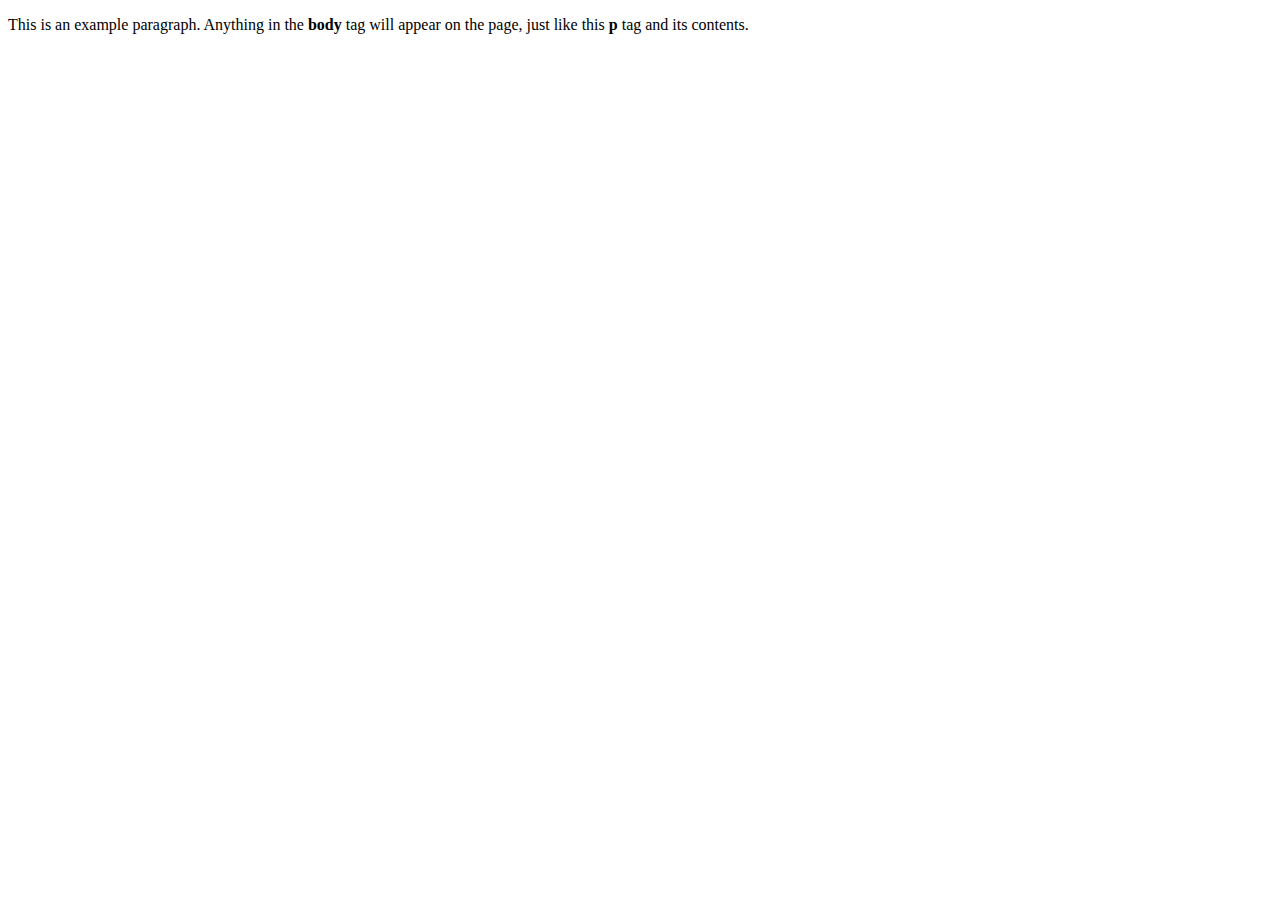
<file: index.html>
<!doctype html>
<html>
  <head>
    <title>Chicago Nahuatl</title>
  </head>
  <body>
    <p>This is an example paragraph. Anything in the <strong>body</strong> tag will appear on the page, just like this <strong>p</strong> tag and its contents.</p>
  </body>
</html>
</file>
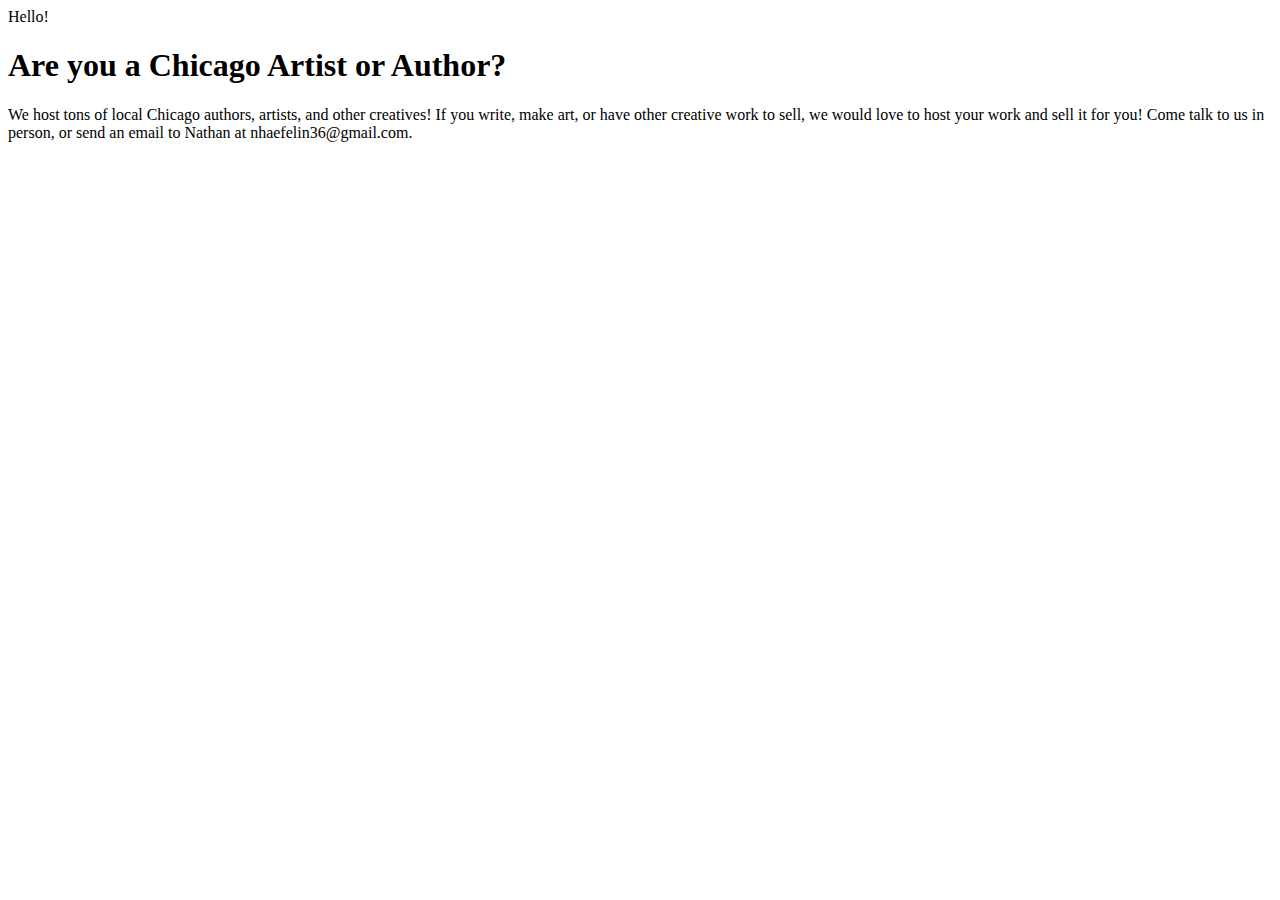
<file: authors.html>
<!doctype html>
<html>
  
  <head>
    <title>Chicago Nahuatl</title>
    <link rel="stylesheet" href="style.css">
  </head>


  
  <body>	<script src="banner.js"></script>
	<div class="body">

	<h1>Are you a Chicago Artist or Author?</h1>
	<p>We host tons of local Chicago authors, artists, and other creatives! If you write, make art, or have other creative work to sell, we would love to host your work and sell it for you! Come talk to us in person, or send an email to Nathan at nhaefelin36@gmail.com.</p>
	
	</div>
  </body>
  
</html>
</file>
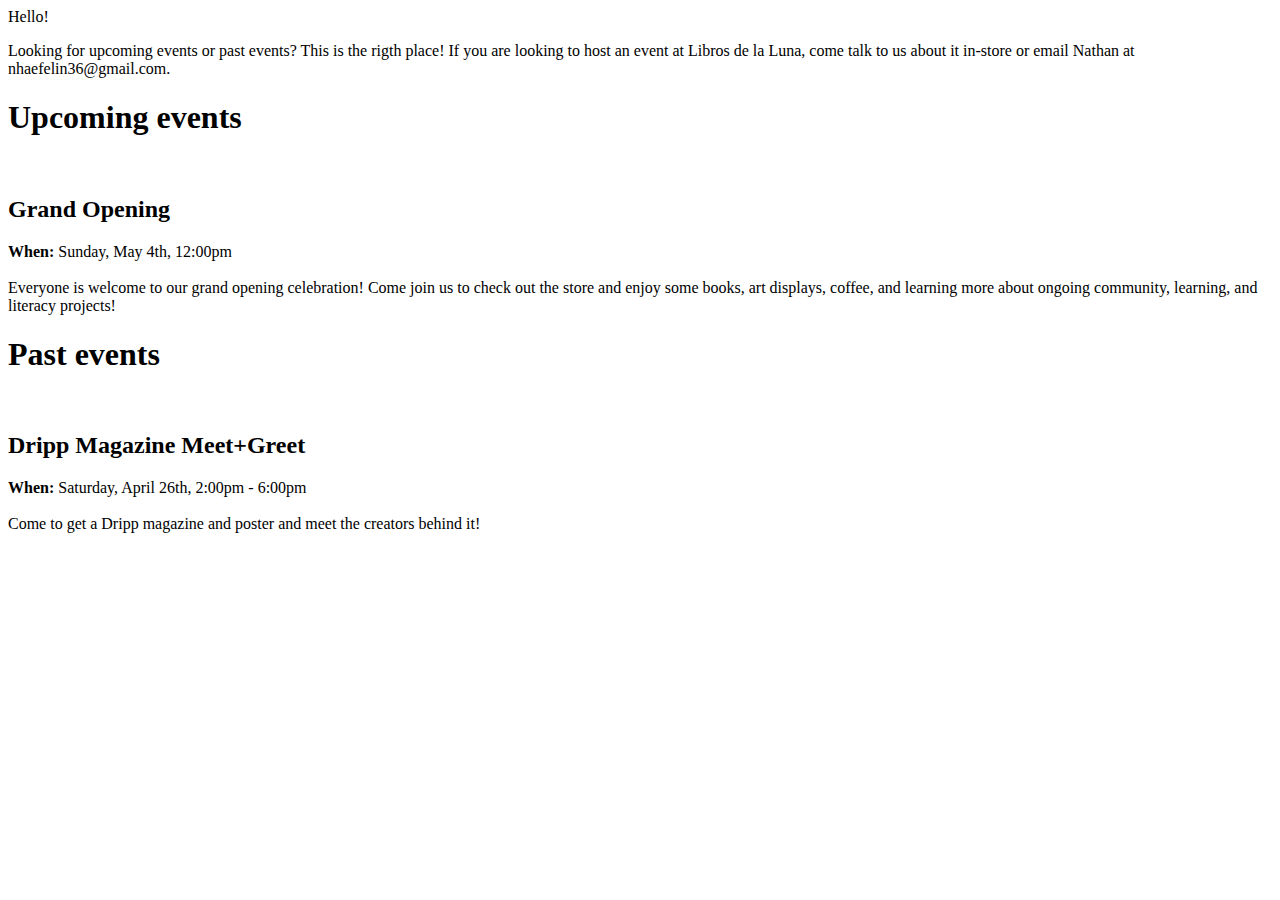
<file: events.html>
<!doctype html>
<html>
  
  <head>
    <title>Chicago Nahuatl</title>
    <link rel="stylesheet" href="style.css">
  </head>


  
  <body>	<script src="banner.js"></script>
	<div class="body">

	<p>Looking for upcoming events or past events? This is the rigth place! If you are looking to host an event at Libros de la Luna, come talk to us about it in-store or email Nathan at nhaefelin36@gmail.com.
	
	<h1>Upcoming events</h1></br>
	
	<div class="block">
	<h2>Grand Opening</h2>
	<p>
	<b>When: </b>Sunday, May 4th, 12:00pm
	</br>
	</br>
	Everyone is welcome to our grand opening celebration! Come join us to check out the store and enjoy some books, art displays, coffee, and learning more about ongoing community, learning, and literacy projects!
	</p>
	</div>

	<h1>Past events</h1></br>

	<div class="block">
	<h2>Dripp Magazine Meet+Greet</h2>
	<p>
	<b>When: </b>Saturday, April 26th, 2:00pm - 6:00pm
	</br>
	</br>
	Come to get a Dripp magazine and poster and meet the creators behind it!
	</p>
	</div>


	</div>
  </body>
  
</html>
</file>
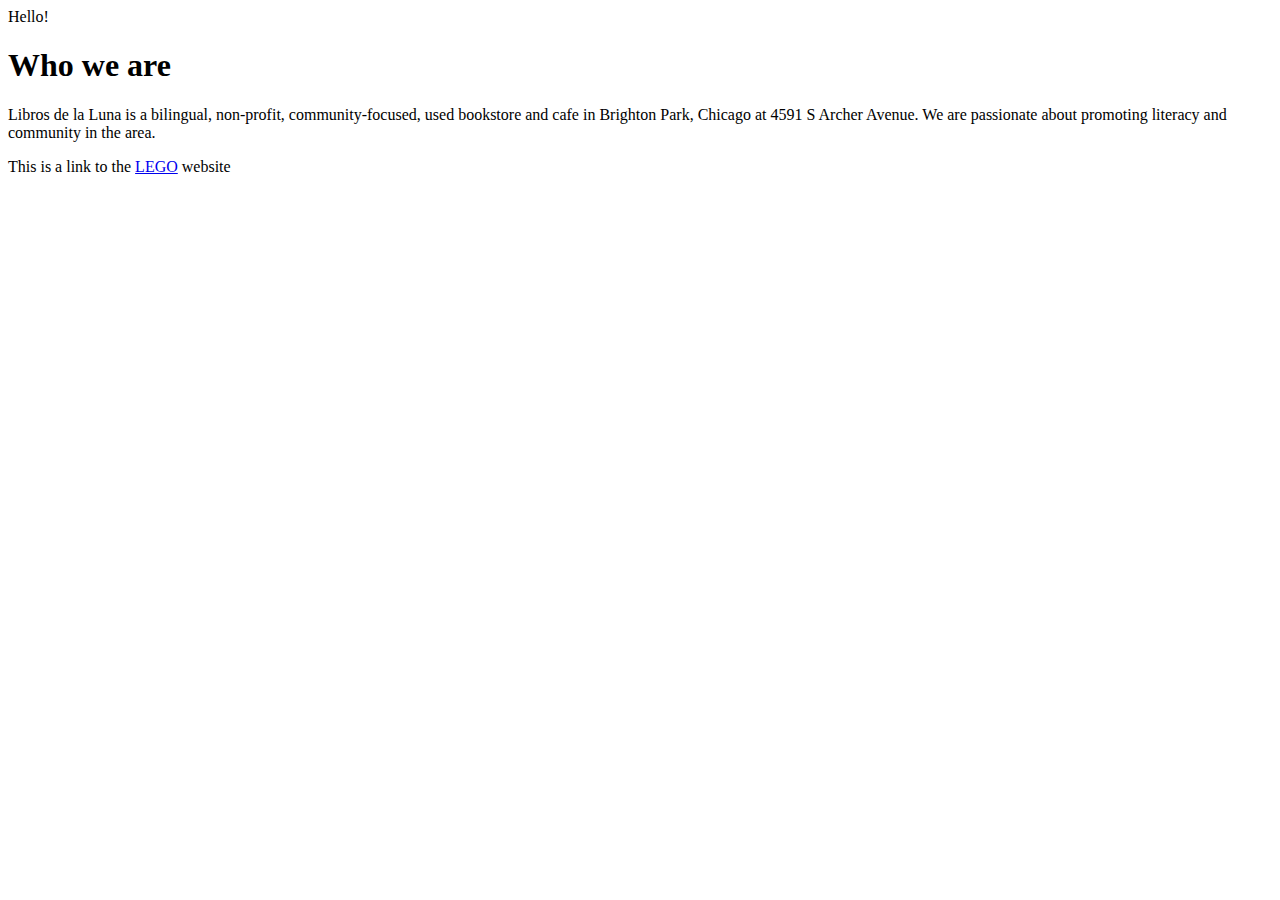
<file: EXAMPLE.html>
<!doctype html>
<html>
  
  <head>
    <title>Chicago Nahuatl</title>
    <link rel="stylesheet" href="style.css">
  </head>


  
  <body>	<script src="banner.js"></script>
    
<div class="body">
    
	<h1>Who we are</h1>
    <p>Libros de la Luna is a bilingual, non-profit, community-focused, used bookstore and cafe in Brighton Park, Chicago at 4591 S Archer Avenue. We are passionate about promoting literacy and community in the area.</p>
   <p>This is a link to the <a href="https://lego.com">LEGO</a> website</p>
  </body>

</div>
  
</html>
</file>
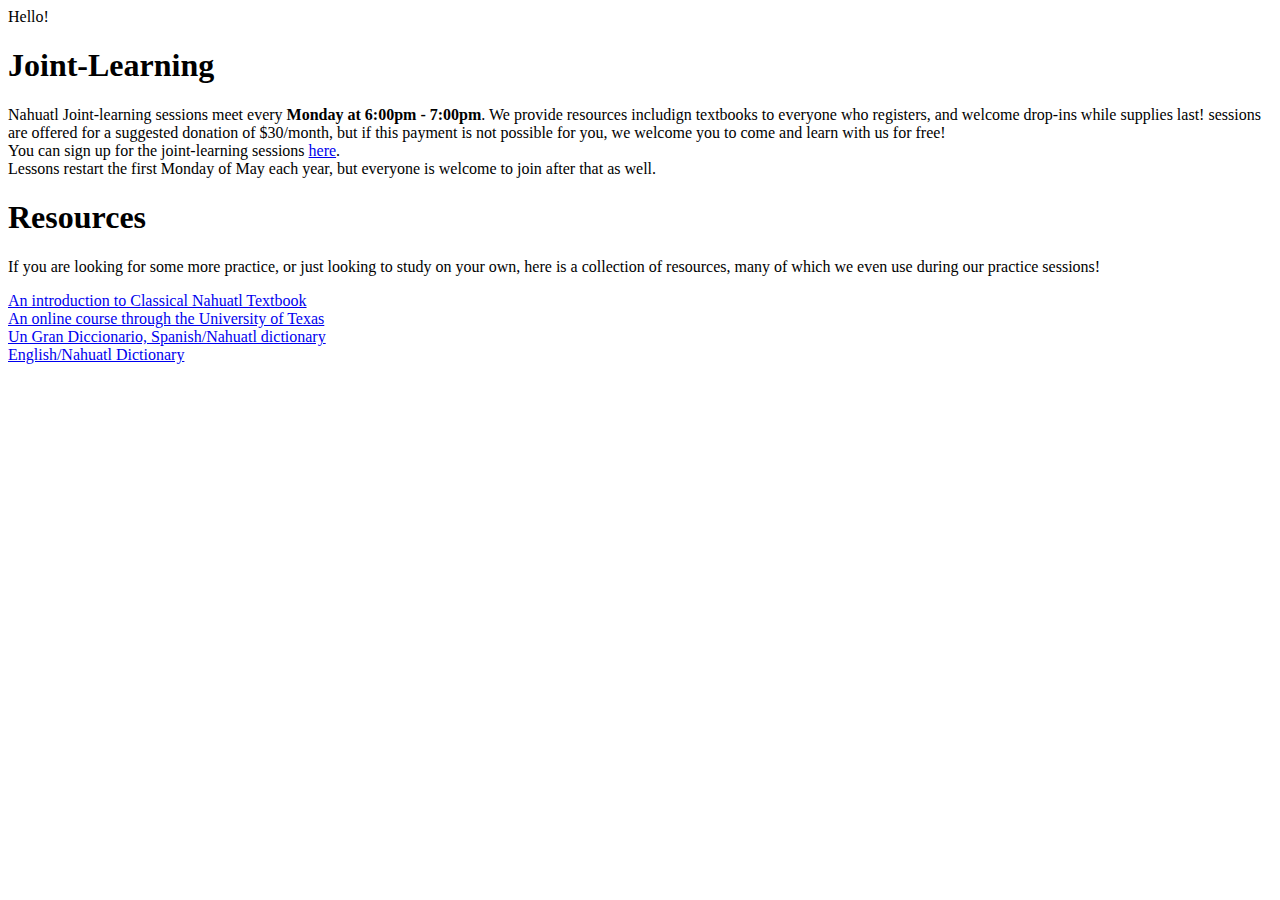
<file: nahuatl.html>
<!doctype html>
<html>
  
  <head>
    <title>Chicago Nahuatl</title>
    <link rel="stylesheet" href="style.css">
  </head>


  
  <body>	<script src="banner.js"></script>
	<div class="body">
    
	<h1>Joint-Learning</h1>
    <p>Nahuatl Joint-learning sessions meet every <b>Monday at 6:00pm - 7:00pm</b>.  We provide resources includign textbooks to everyone who registers, and welcome drop-ins while supplies last! sessions are offered for a suggested donation of $30/month, but if this payment is not possible for you, we welcome you to come and learn with us for free! </br>
You can sign up for the joint-learning sessions <a href="https://docs.google.com/forms/d/e/1FAIpQLSfCbo-53y8DKFBTUlnfC36Mp-c5yVJk1fhutY6oeabNsg98IA/viewform">here</a>.
</br>
Lessons restart the first Monday of May each year, but everyone is welcome to join after that as well.
</p>
	
	<h1>Resources</h1>
	<p>If you are looking for some more practice, or just looking to study on your own, here is a collection of resources, many of which we even use during our practice sessions!</p>
	<li><a href="https://drive.google.com/file/d/1-ONIvWIzhnmWQ5njNwYfykSl3hVcxHZD/view?usp=sharing">An introduction to Classical Nahuatl Textbook</a></li>
	<li><a href="https://tlahtolli.coerll.utexas.edu/">An online course through the University of Texas</a></li>
	<li><a href="https://gdn.iib.unam.mx/">Un Gran Diccionario, Spanish/Nahuatl dictionary</a></li>
	<li><a href="https://nahuatl.wired-humanities.org/">English/Nahuatl Dictionary</a></li>


	</div>
  </body>

</div>
  
</html>
</file>
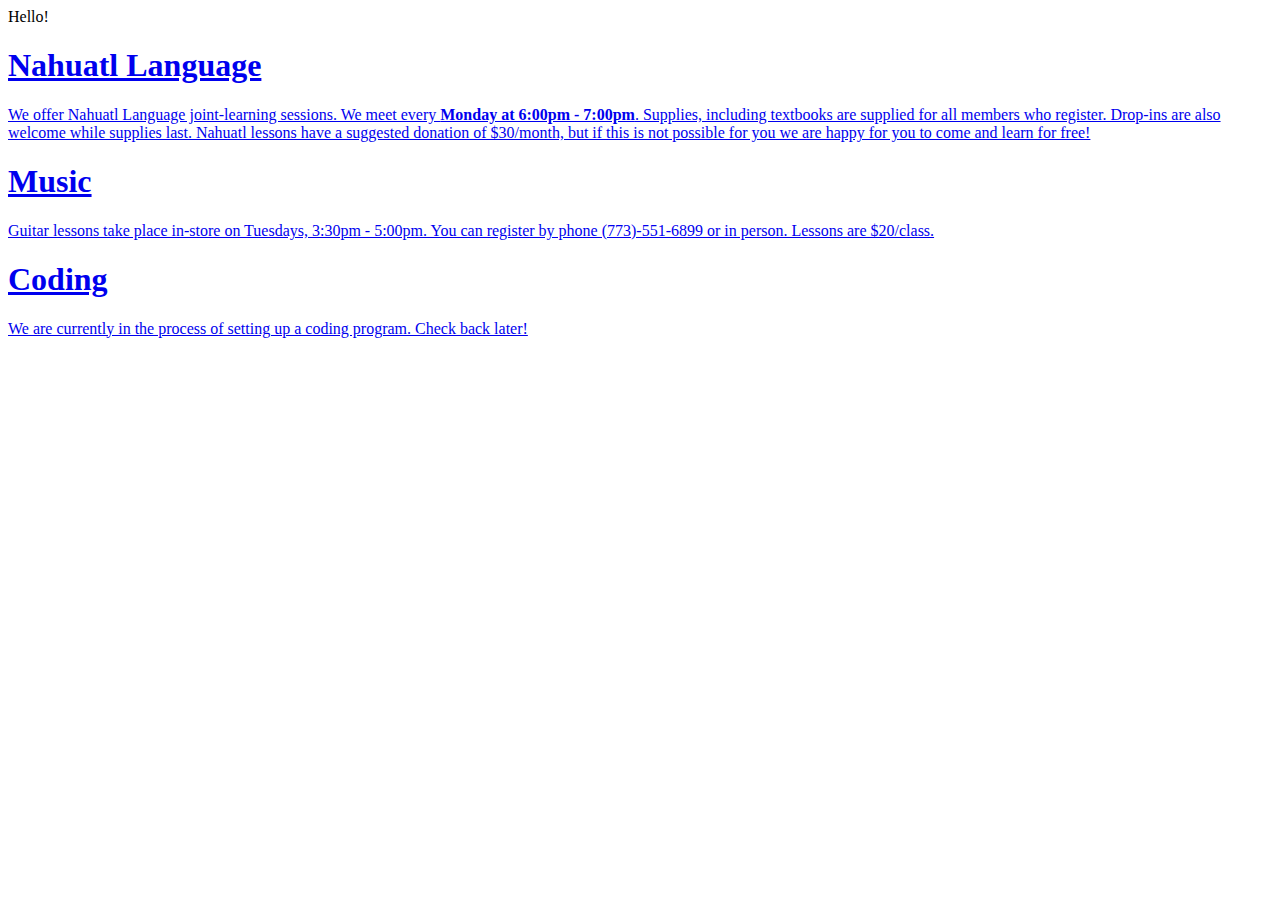
<file: programs.html>
<!doctype html>
<html>
  
  <head>
    <title>Chicago Nahuatl</title>
    <link rel="stylesheet" href="style.css">
  </head>


  
  <body>	<script src="banner.js"></script>
	<div class="body">

	<a href="nahuatl.html", class="linkblock"><div class="block">
	<h1>Nahuatl Language</h1>
	<p>We offer Nahuatl Language joint-learning sessions. We meet every <b>Monday at 6:00pm - 7:00pm</b>. Supplies, including textbooks are supplied for all members who register. Drop-ins are also welcome while supplies last. Nahuatl lessons have a suggested donation of $30/month, but if this is not possible for you we are happy for you to come and learn for free!</p>
	</div></a>

	<a href="music.html", class="linkblock"><div class="block">
	<h1>Music</h1>
	<p>Guitar lessons take place in-store on Tuesdays, 3:30pm - 5:00pm. You can register by phone (773)-551-6899 or in person. Lessons are $20/class.
	</div></a>

	<a href="code.html", class="linkblock"><div class="block">
	<h1>Coding</h1>
	<p>We are currently in the process of setting up a coding program. Check back later!</p>
	</div></a>

	</div>
  </body>
  
</html>
</file>
<file: style.css>
//GENERAL
*{
	margin: 0px;
	padding: 0px;
	font-family: arial;
}

//LINKS
a{

	color: #ff0000;
	text-decoration: none;

}
a:active{

	color: black;
	background-color: #411141;

}

//TESTS
h1{
	color: green;
}
</file>
